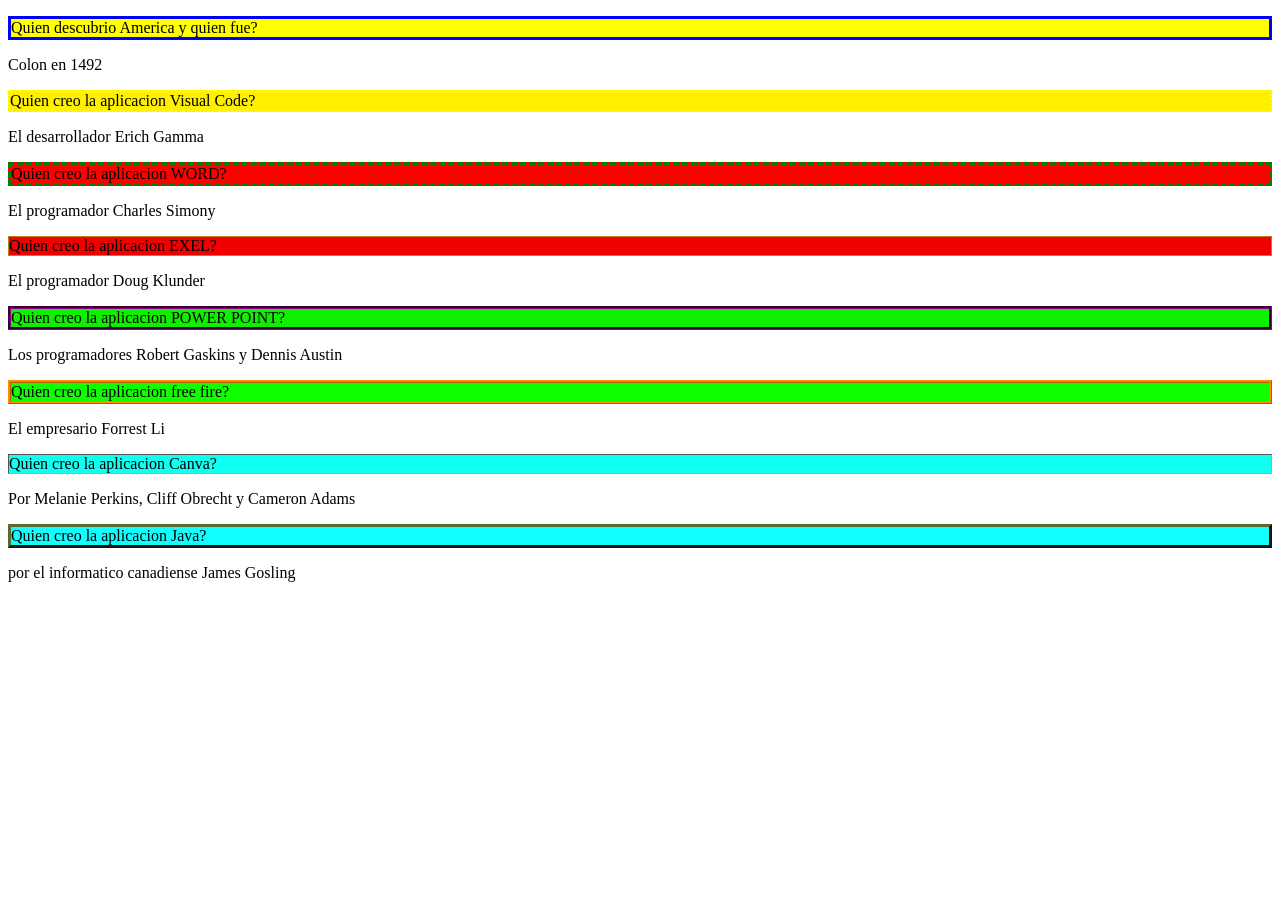
<file: analisis 16-09-26/borde elemento/index.html>
<!DOCTYPE html>
<html lang="en">
<head>
    <meta charset="UTF-8">
    <meta name="viewport" content="width=device-width, initial-scale=1.0">
    <title>Bordes de un elemento</title>
    <link rel="stylesheet" href="estilo.css">
</head>
<body>
    <p id="pregunta1">Quien descubrio America
        y quien fue?
    </p>
    <p id="respuesta1">Colon en 1492</p>


    <p id="pregunta2">Quien creo la aplicacion Visual Code?
    </p>
    <p id="respuesta2">El desarrollador Erich Gamma</p>


    <p id="pregunta3">Quien creo la aplicacion WORD?
    </p>
    <p id="respuesta3">El programador Charles Simony</p>


    <p id="pregunta4">Quien creo la aplicacion EXEL?
    </p>
    <p id="respuesta4">El programador Doug Klunder</p>


    <p id="pregunta5">Quien creo la aplicacion POWER POINT?
    </p>
    <p id="respuesta5">Los programadores Robert Gaskins y Dennis Austin</p>

    
    <p id="pregunta6">Quien creo la aplicacion free fire?
    </p>
    <p id="respuesta6">El empresario Forrest Li</p>


    <p id="pregunta7">Quien creo la aplicacion Canva?
    </p>
    <p id="respuesta7"> Por Melanie Perkins, Cliff Obrecht y Cameron Adams</p>

    
    <p id="pregunta8">Quien creo la aplicacion Java?
    </p>
    <p id="respuesta8">por el informatico canadiense James Gosling</p>

    
    
</body>
</html>
</file>
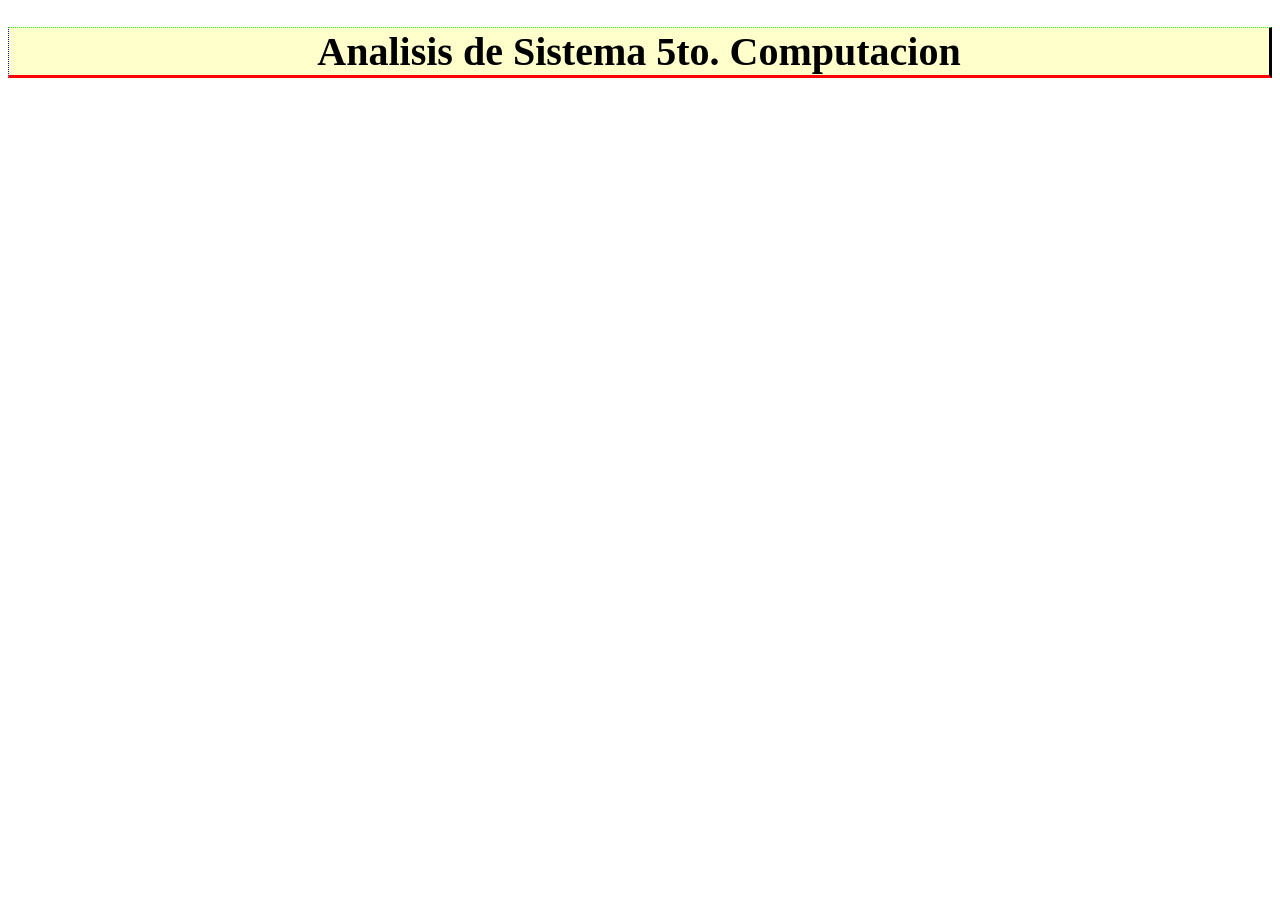
<file: analisis 16-09-26/Mas propiedades de borde de un elemento/index.html>
<!DOCTYPE html>
<html lang="en">
<head>
    <meta charset="UTF-8">
    <meta name="viewport" content="width=device-width, initial-scale=1.0">
    <title>Mas propiedades relacionadas al borde</title>
    <link rel="stylesheet" href="estilo.css">
</head>
<body>
    <h1 class="titulo">Analisis de Sistema 5to. Computacion</h1>
</body>
</html>
</file>
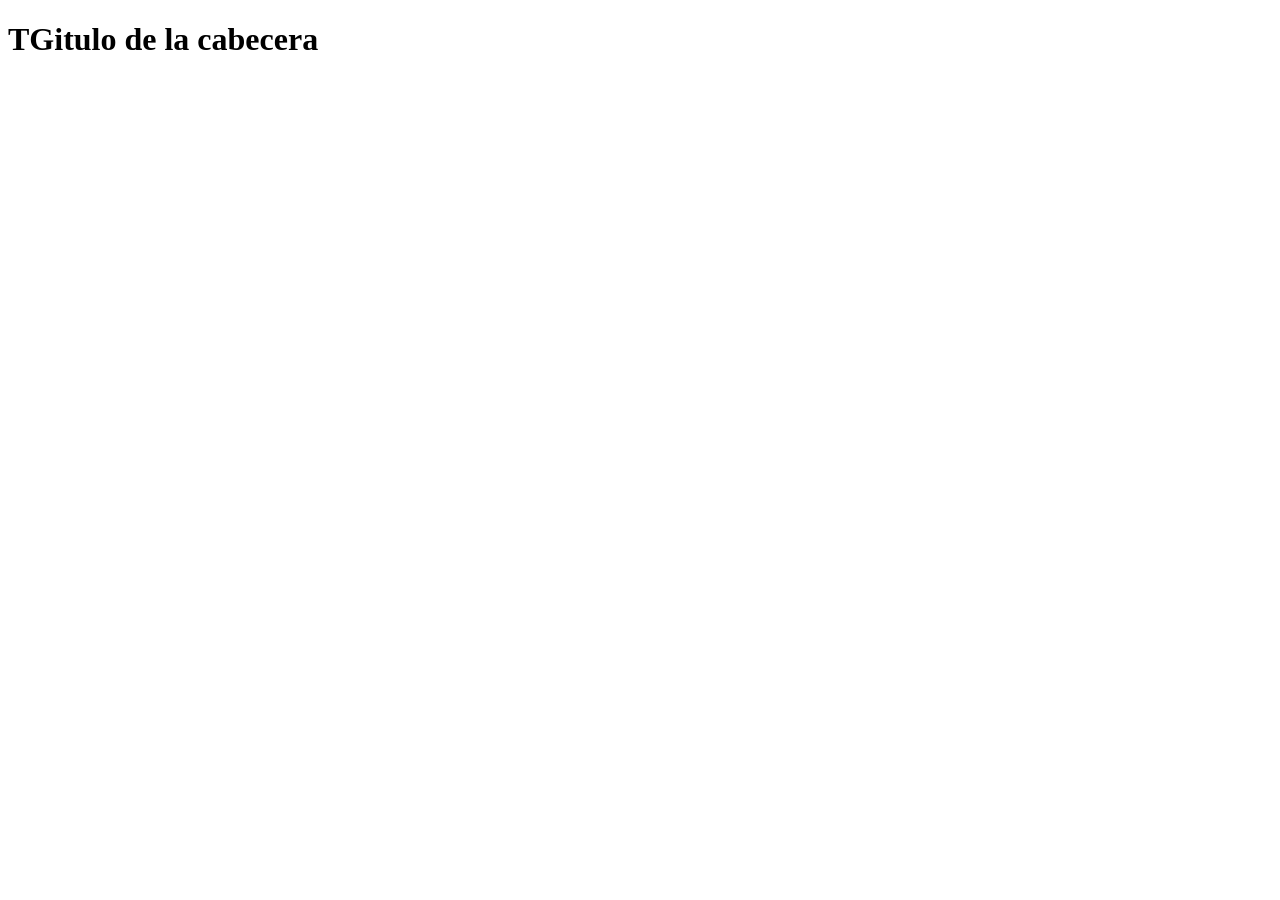
<file: analisis 16-09-26/Estilo con id/índex.html>
<!DOCTYPE html>
<html lang="en">
<head>
    <meta charset="UTF-8">
    <meta name="viewport" content="width=device-width, initial-scale=1.0">
    <title>estilo con id</title>
</head>
<body>
    <div id="cabrera"> 
        <h1>TGitulo de la cabecera</h1>
    </div>
</body>
</html>
</file>
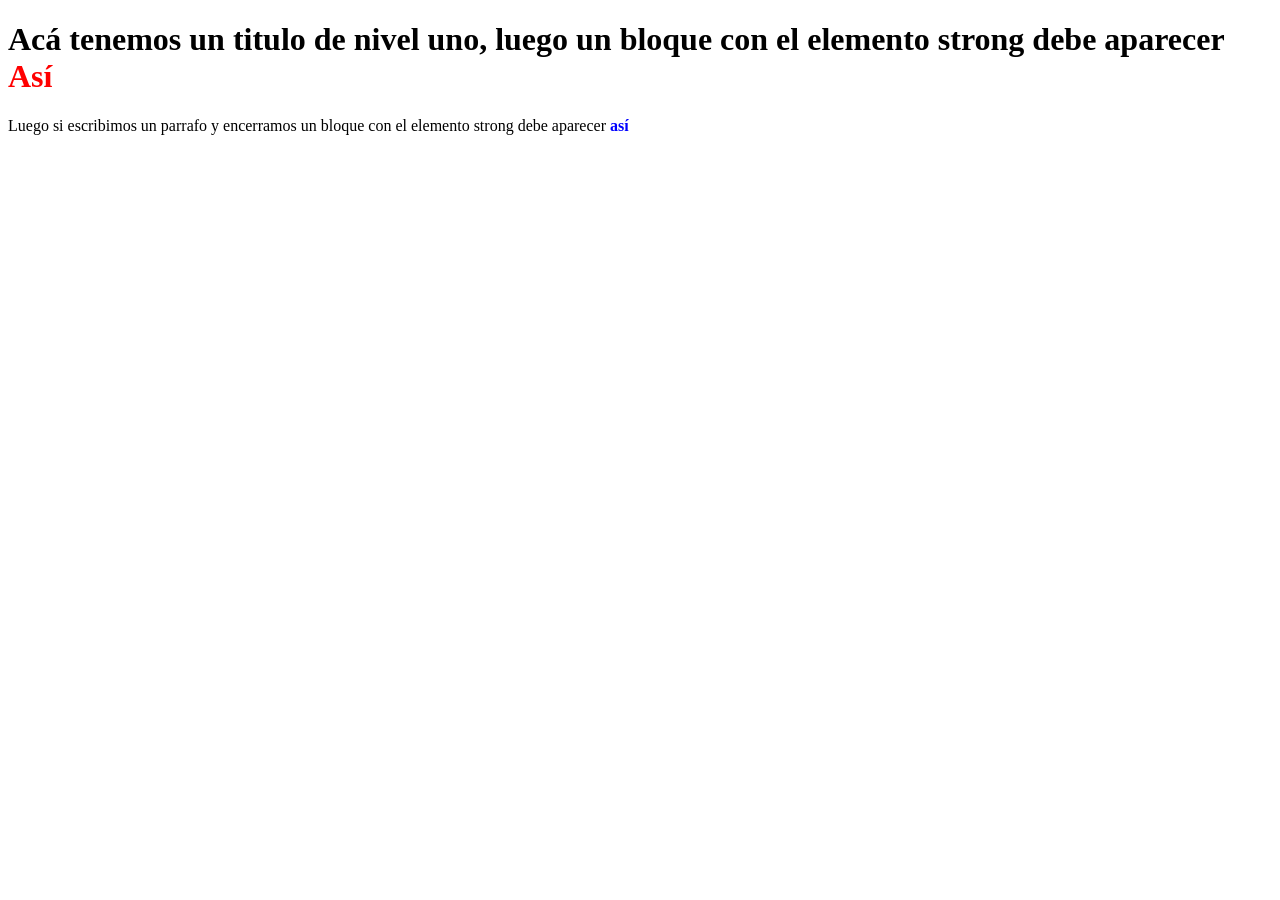
<file: analisis 16-09-26/Estilo en funcion/índex.html>
<!DOCTYPE html>
<html lang="en">
<head>
    <meta charset="UTF-8">
    <meta name="viewport" content="width=device-width, initial-scale=1.0">
    <title>Estilo en funcion del contexto</title>
    <link rel="stylesheet" href="estilo1.css">
</head>
<body>
    <h1>Acá tenemos un titulo de nivel uno, luego un bloque con
        el elemento strong debe aparecer <strong>Así</strong>
    </h1>
    <p>
        Luego si escribimos un parrafo y encerramos un bloque con el
        elemento strong debe aparecer <strong>así</strong>
    </p>
</body>
</html>
</file>
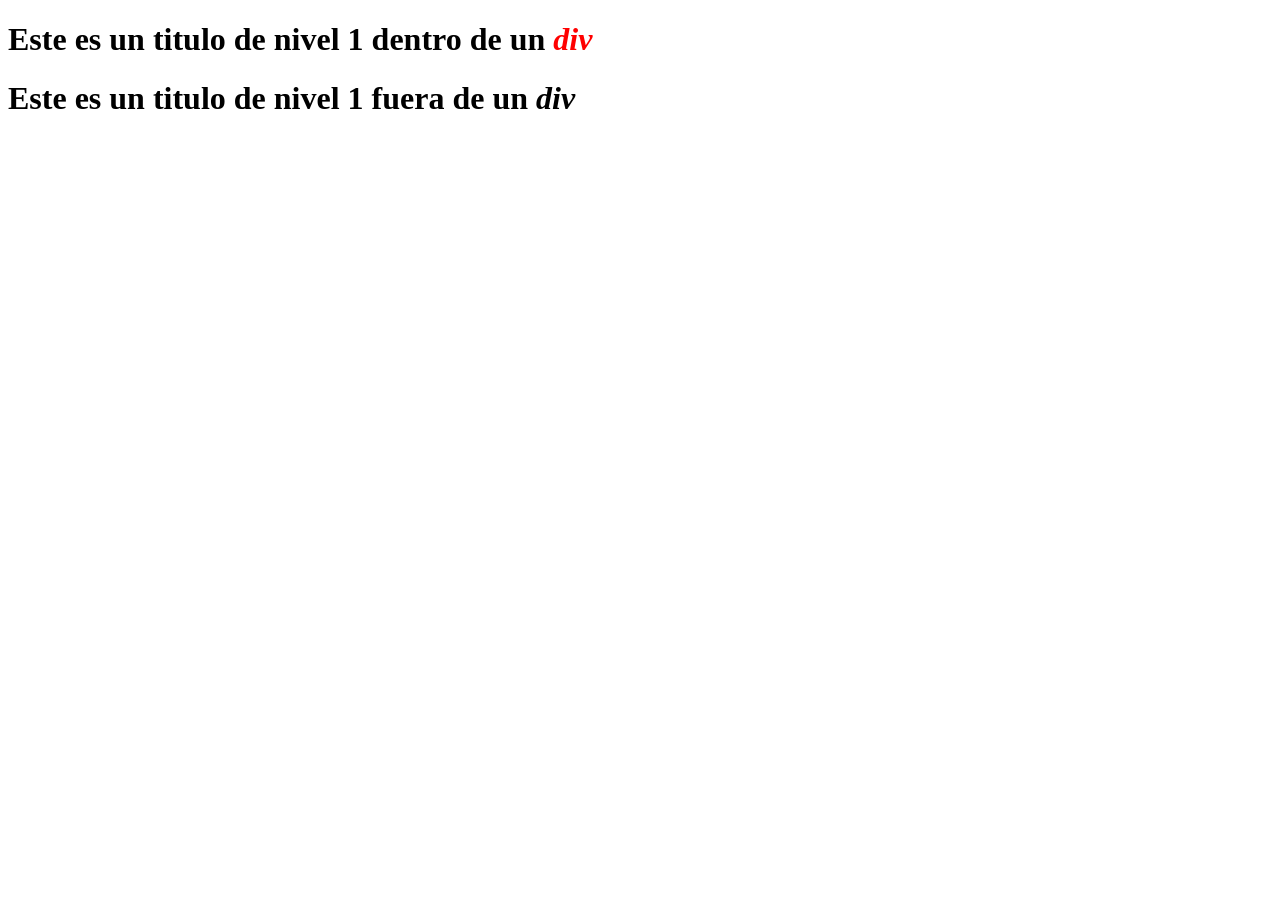
<file: analisis 16-09-26/Estilo en funcion/índex2.html>
<!DOCTYPE html>
<html lang="en">
<head>
    <meta charset="UTF-8">
    <meta name="viewport" content="width=device-width, initial-scale=1.0">
    <title>Estilo de funcion del contexto</title>
    <link rel="stylesheet" href="estilo2.css">
</head>
<body>
    <div>
        <h1>Este es un titulo de nivel 1 dentro de un <em>div</em></h1>
    </div>
    <h1>Este es un titulo de nivel 1 fuera de un <em>div</em></h1>
</body>
</html>
</file>
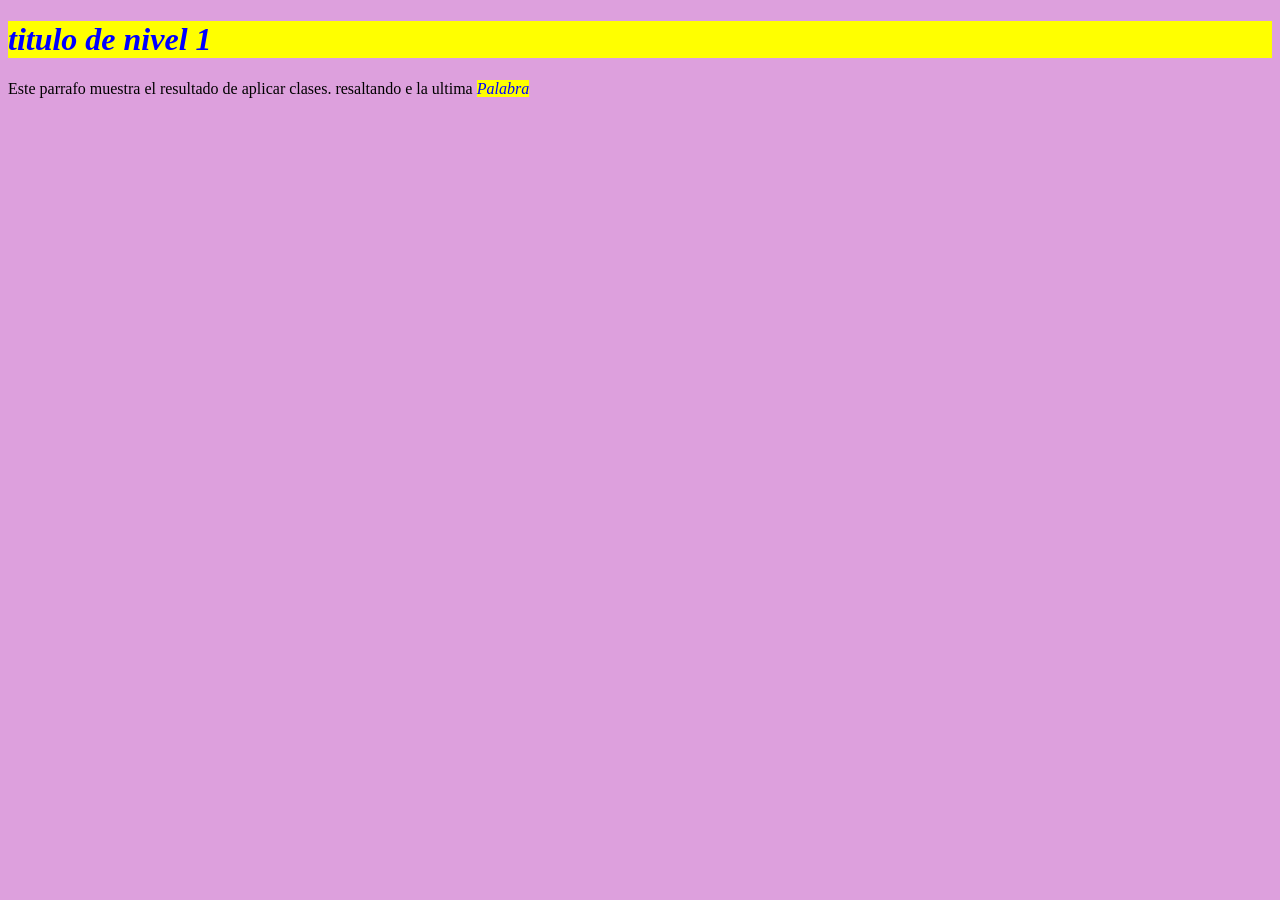
<file: analisis 16-09-26/Estilos de clases/índex.html>
<!DOCTYPE html>
<html lang="en">
<head>
    <meta charset="UTF-8">
    <meta name="viewport" content="width=device-width, initial-scale=1.0">
    <title>definicion de estilos por medios de clases</title>
    <link rel="stylesheet" href="estilos.css">
</head>
<body>
    <h1 class="resaltado">titulo de nivel 1</h1>
    <p>
        Este parrafo muestra el resultado de aplicar clases. resaltando
        e la ultima <span class="resaltado">Palabra</span>
    </p>
</body>
</html>
</file>
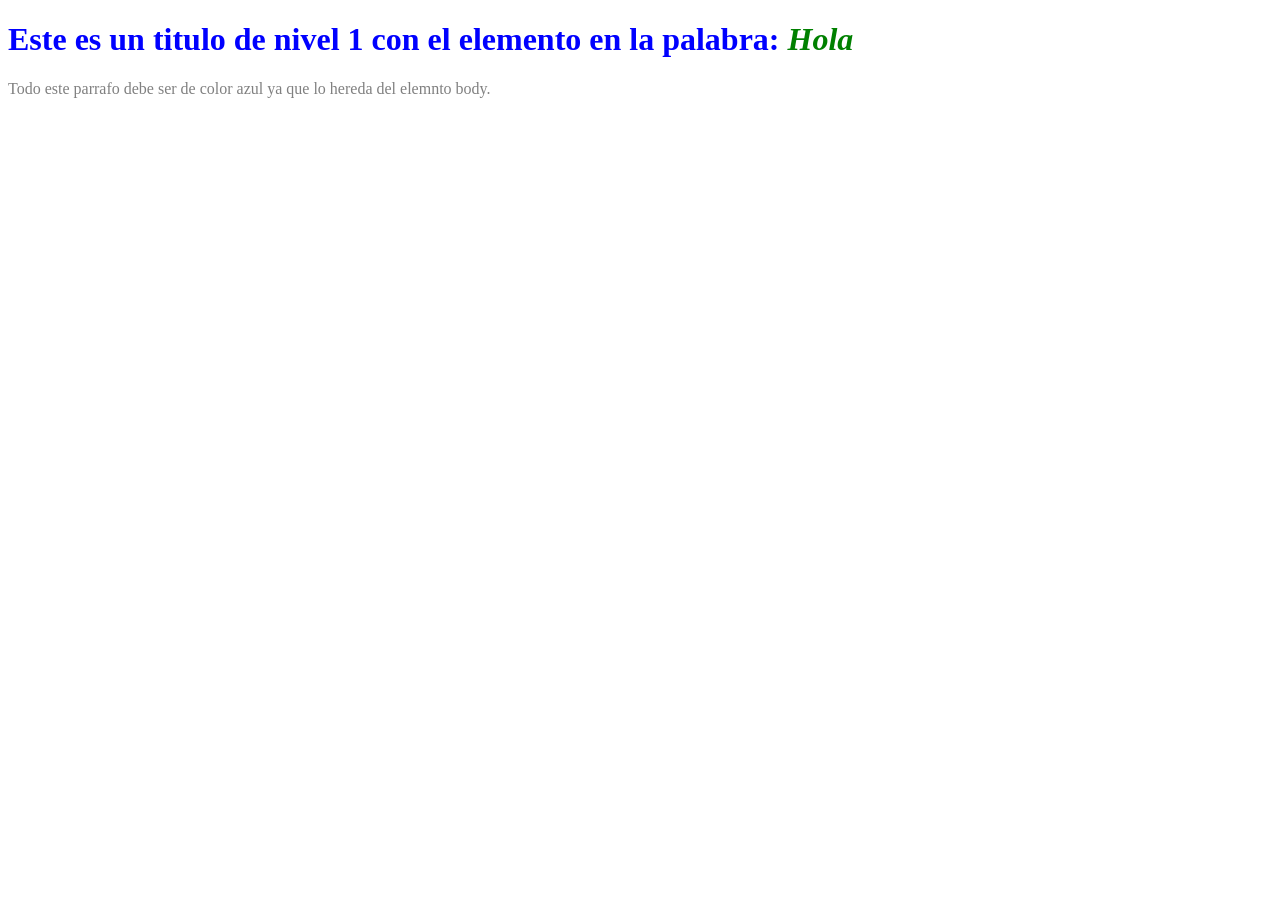
<file: analisis 16-09-26/Herencia de propiedades/índex.html>
<!DOCTYPE html>
<html lang="en">
<head>
    <meta charset="UTF-8">
    <meta name="viewport" content="width=device-width, initial-scale=1.0">
    <title>Herencia de propiedades de estilos</title>
    <link rel="stylesheet" href="estilo2.css">
</head>
<body>
    <h1> Este es un titulo de nivel 1 con el elemento en la palabra:
    <em> Hola </em>
    </h1>
    <p> Todo este parrafo debe ser de color azul ya que lo hereda del 
        elemnto body.
    </p>
</body>
</html>
</file>
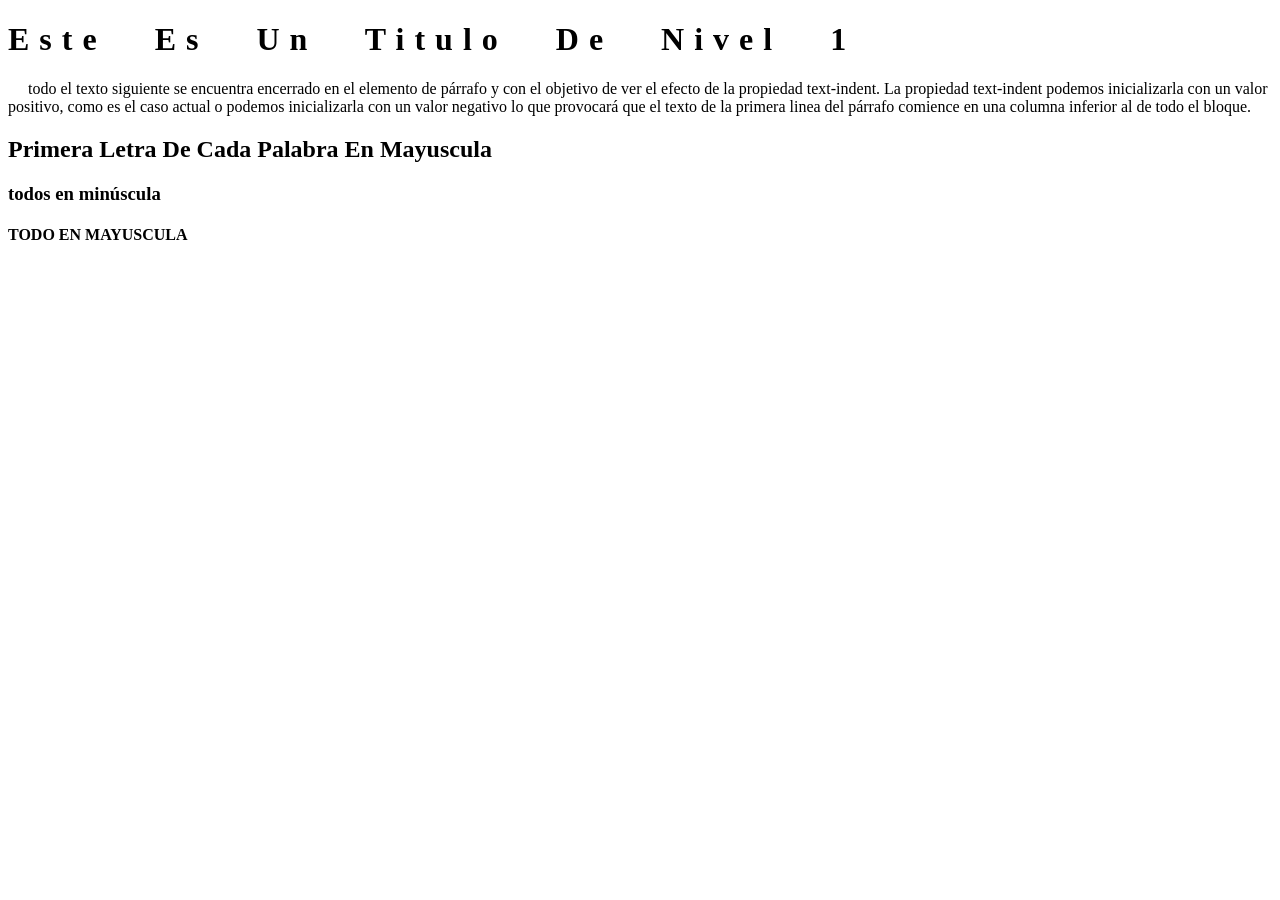
<file: analisis 16-09-26/Mas propiedades de texto/índex.html>
<!DOCTYPE html>
<html lang="en">
<head>
    <meta charset="UTF-8">
    <meta name="viewport" content="width=device-width, initial-scale=1.0">
    <title>Más propiedades relacionadas al texto</title>
    <link rel="stylesheet" href="estilos.css">
</head>
<body>
    <h1> este es un titulo de nivel 1 </h1>
    <p> todo el texto siguiente se encuentra encerrado en el elemento de párrafo
        y con el objetivo de ver el efecto de la propiedad text-indent.
        La propiedad text-indent podemos inicializarla con un valor positivo,
        como es el caso actual o podemos inicializarla con un valor negativo lo que
        provocará que el texto de la primera linea del párrafo
        comience en una columna inferior al de todo el bloque. 
    </p>
    <h2>Primera letra de cada palabra en mayuscula</h2>
    <h3>TODOS EN MINÚSCULA</h3>
    <h4>todo en mayuscula</h4>
</body>
</html>
</file>
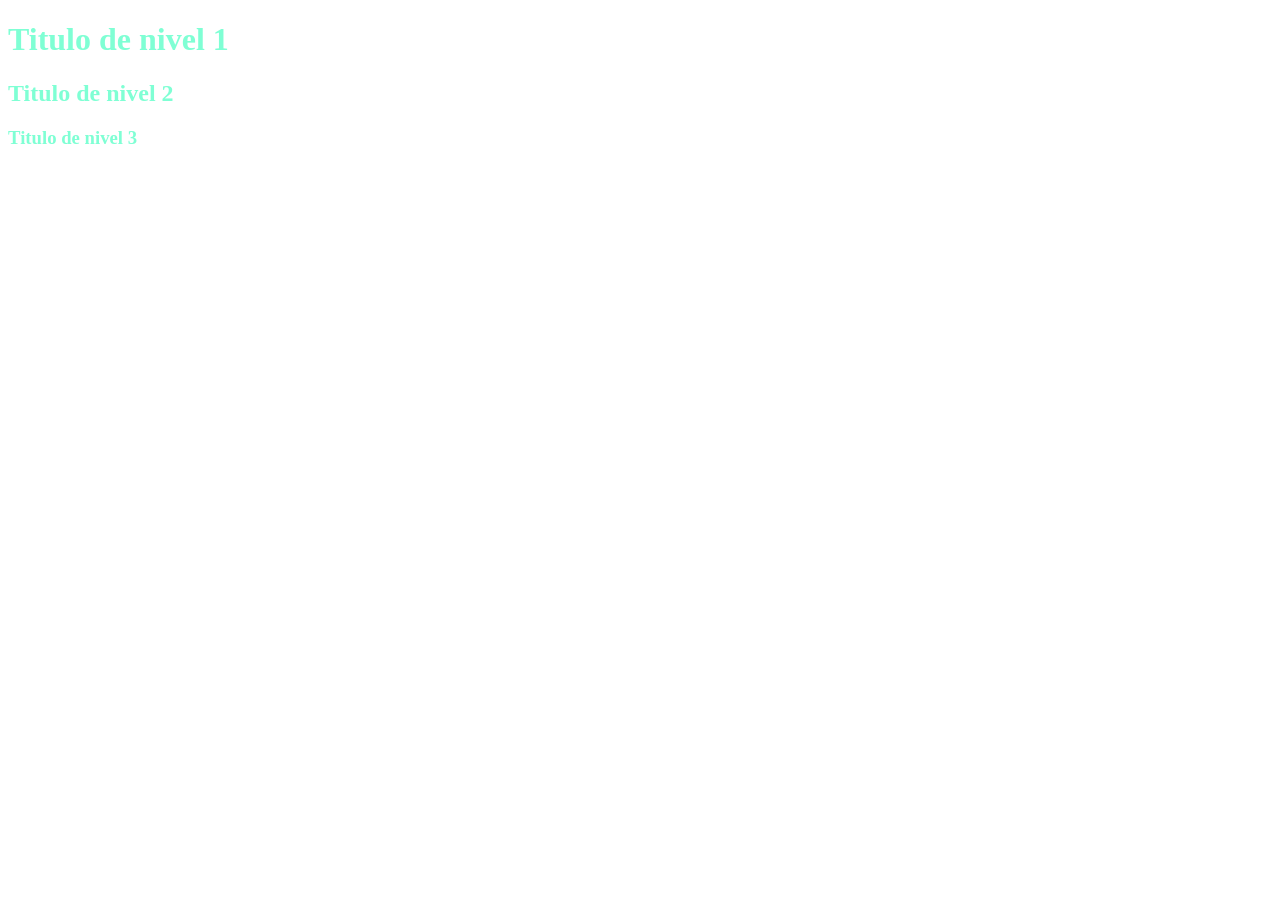
<file: CSS_EjerciciosA/Agrupacion de Etiquetas/indes.html>
<!DOCTYPE html>
<html lang="en">

<head>
    <meta charset="UTF-8">
    <meta name="viewport" content="width=device-width, initial-scale=1.0">
    <title>Document</title>
    <link rel="stylesheet" href="estilos.css">
</head>

<body>
    <h1> Titulo de nivel 1 </h1>
    <h2> Titulo de nivel 2 </h2>
    <h3> Titulo de nivel 3 </h3>
</body>

</html>
</file>
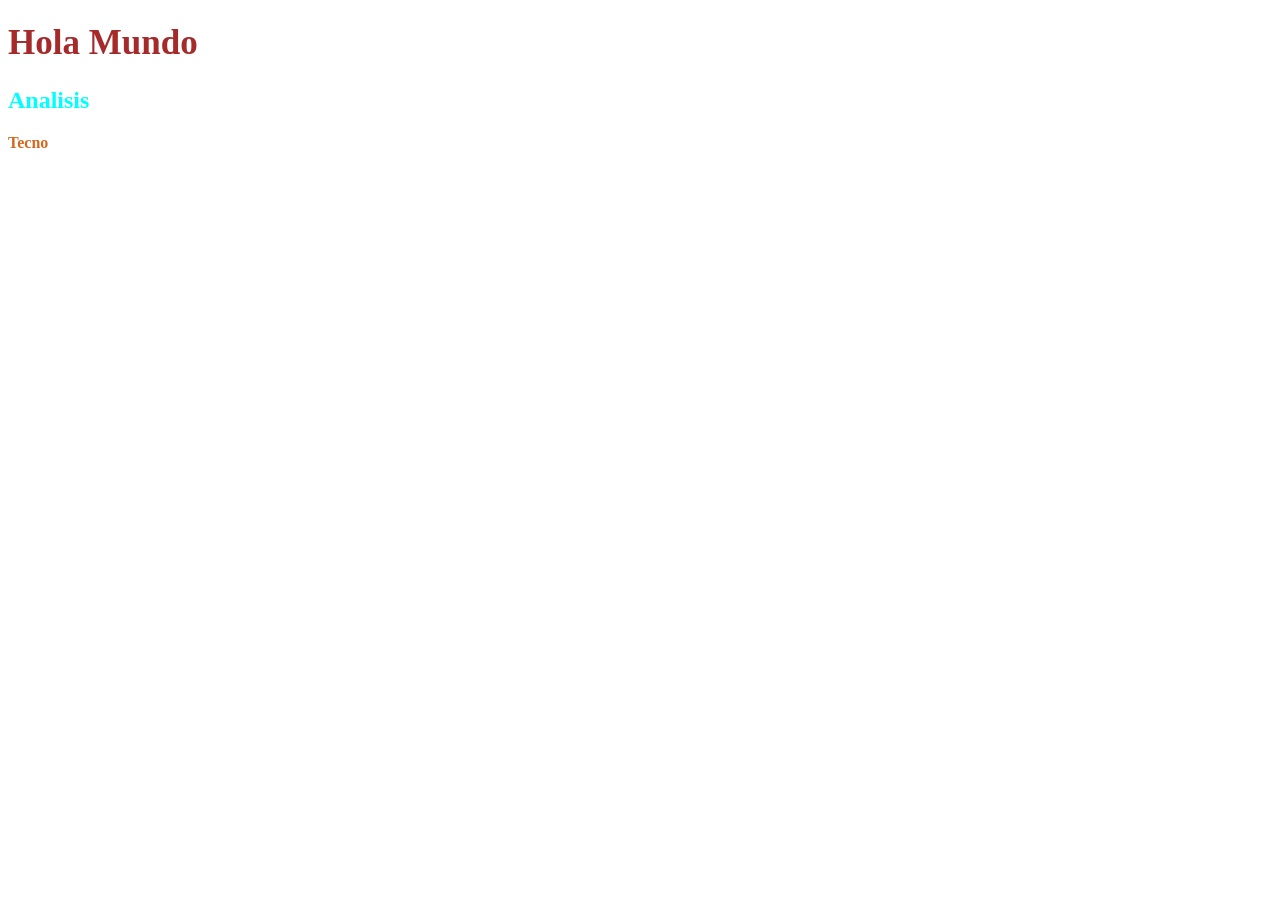
<file: CSS_EjerciciosA/Hoja de Estilos/index2.html>
<!DOCTYPE html>
<html lang="en">

<head>
    <meta charset="UTF-8">
    <meta name="viewport" content="width=device-width, initial-scale=1.0">
    <title>CSS head interno</title>
    <style>
        h1 {
            color: brown;
            font-size: 35px;
        }

        h2 {
            color:aqua;
            font-size: 24px;
        }
        h3 {
            color:chocolate;
            font-size: 16px;
        }
    </style>
</head>

<body>
    <h1> Hola Mundo </h1>
    <h2> Analisis </h2>
    <h3> Tecno </h3>
</body>

</html>
</file>
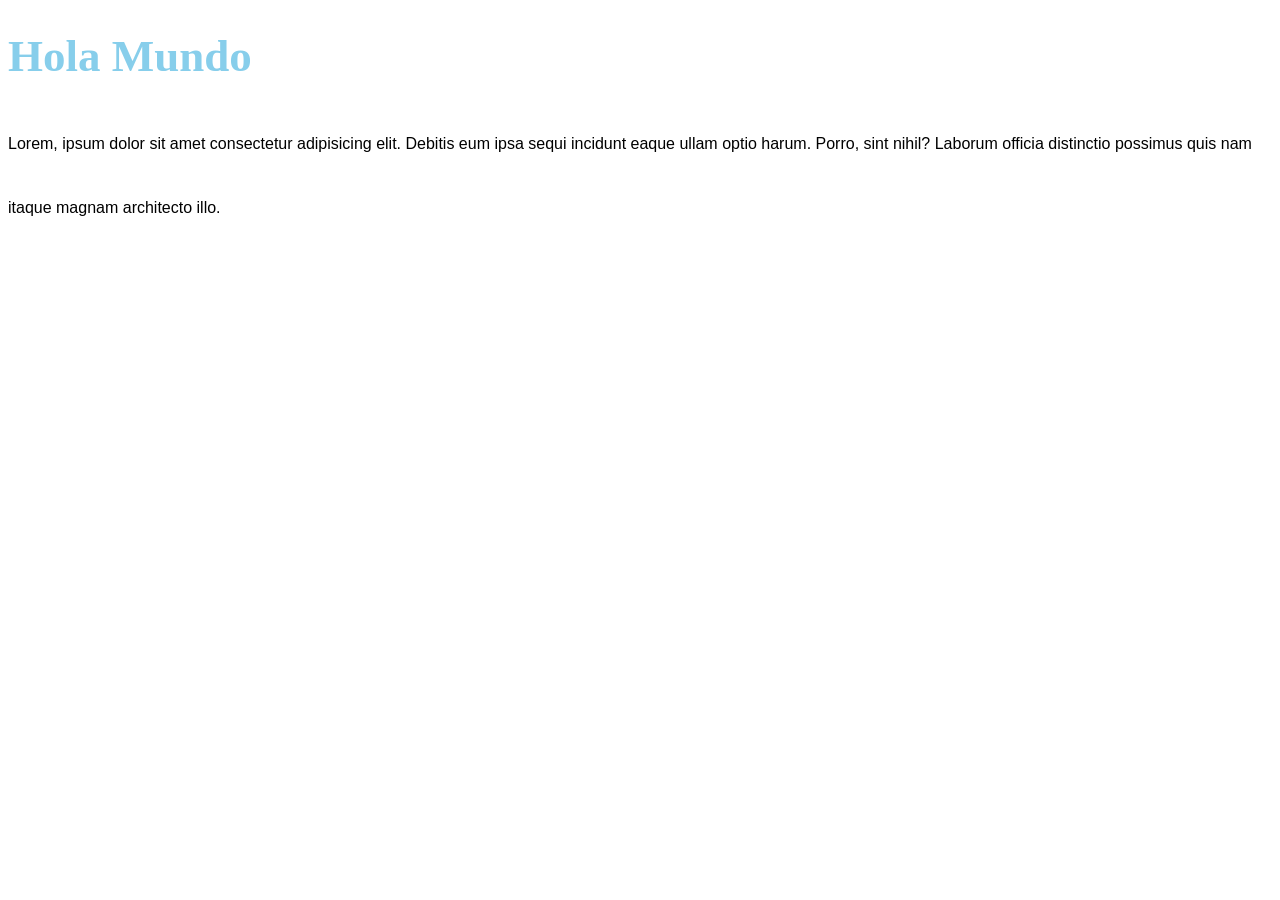
<file: CSS_EjerciciosA/Hoja de Estilos/índex3.html>
<!DOCTYPE html>
<html lang="en">

<head>
    <meta charset="UTF-8">
    <meta name="viewport" content="width=device-width, initial-scale=1.0">
    <title>CSS Externo</title>
    <link rel="stylesheet" href="Estilos.css">
</head>
<body>
    <h1>Hola Mundo</h1>
    <p>Lorem, ipsum dolor sit amet consectetur adipisicing elit. Debitis eum ipsa sequi incidunt eaque ullam optio
        harum. Porro, sint nihil? Laborum officia distinctio possimus quis nam itaque magnam architecto illo.</p>
</body>

</html>
</file>
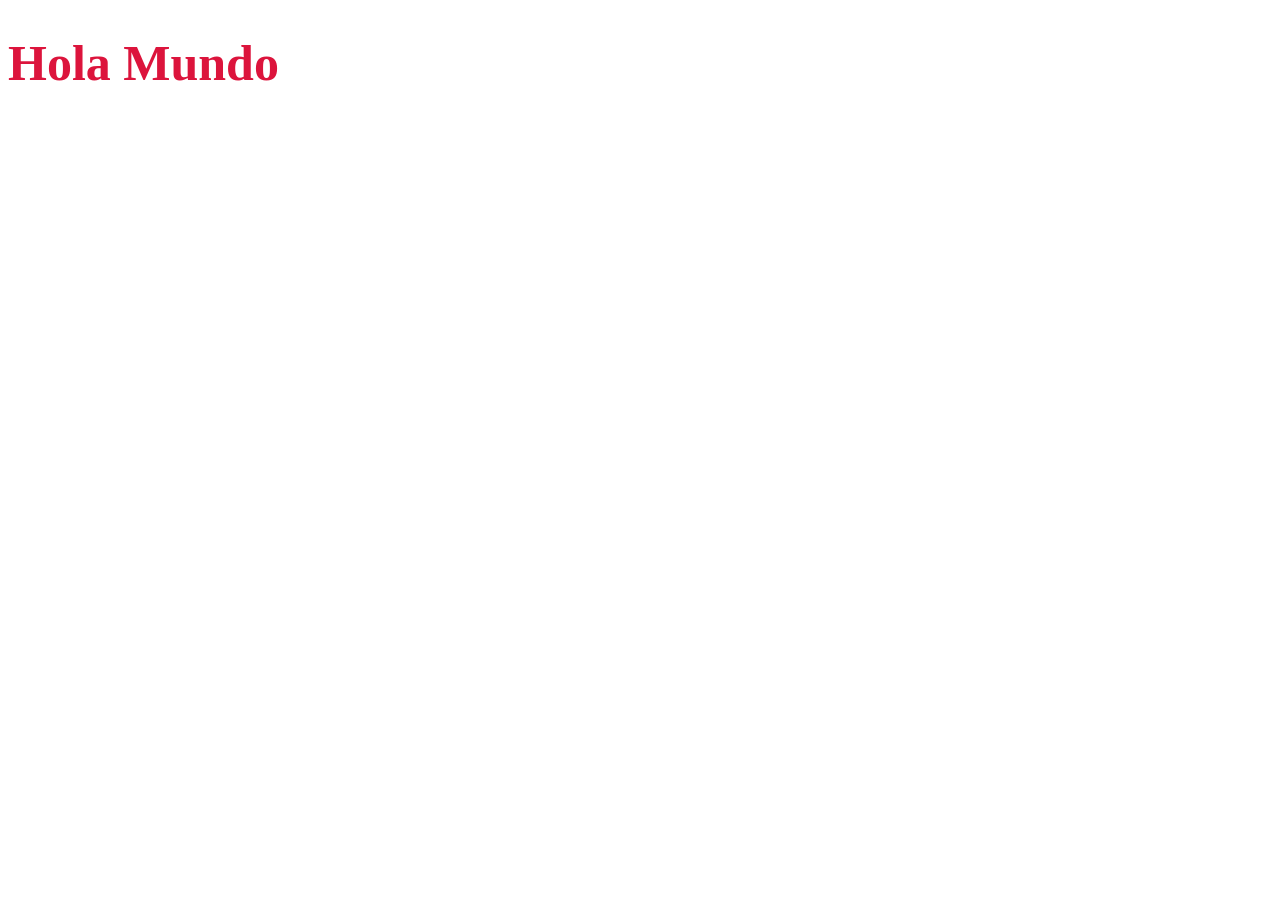
<file: CSS_EjerciciosA/Hoja de Estilos/índice.html>
<!DOCTYPE html>
<html lang="en">
<head>
    <meta charset="UTF-8">
    <meta name="viewport" content="width=device-width, initial-scale=1.0">
    <title>CSS en linea</title>
</head>
<body>
    <h1 style="color:crimson;
            font-size: 50px;"> 
        Hola Mundo
    </h1>
</body>
</html>
</file>
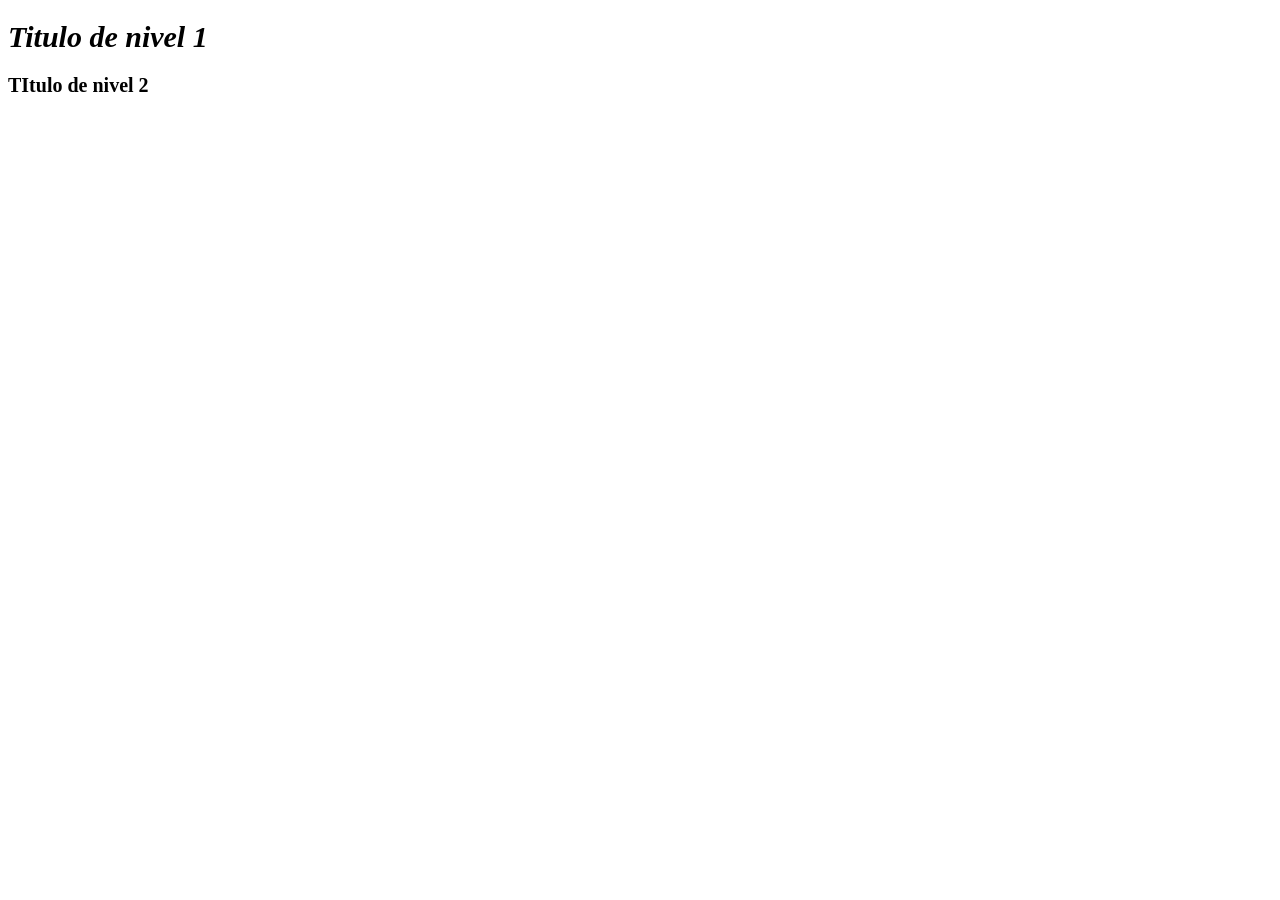
<file: CSS_EjerciciosA/Propiedades de fuentes/índece.html>
<!DOCTYPE html>
<html lang="en">

<head>
    <meta charset="UTF-8">
    <meta name="viewport" content="width=device-width, initial-scale=1.0">
    <title>Propiedades de Fuentes</title>
    <link rel="stylesheet" href="estilos.css">
    
</head>

<body>
    <h1>Titulo de nivel 1 </h1>
    <h2>TItulo de nivel 2 </h2>

</body>

</html>
</file>
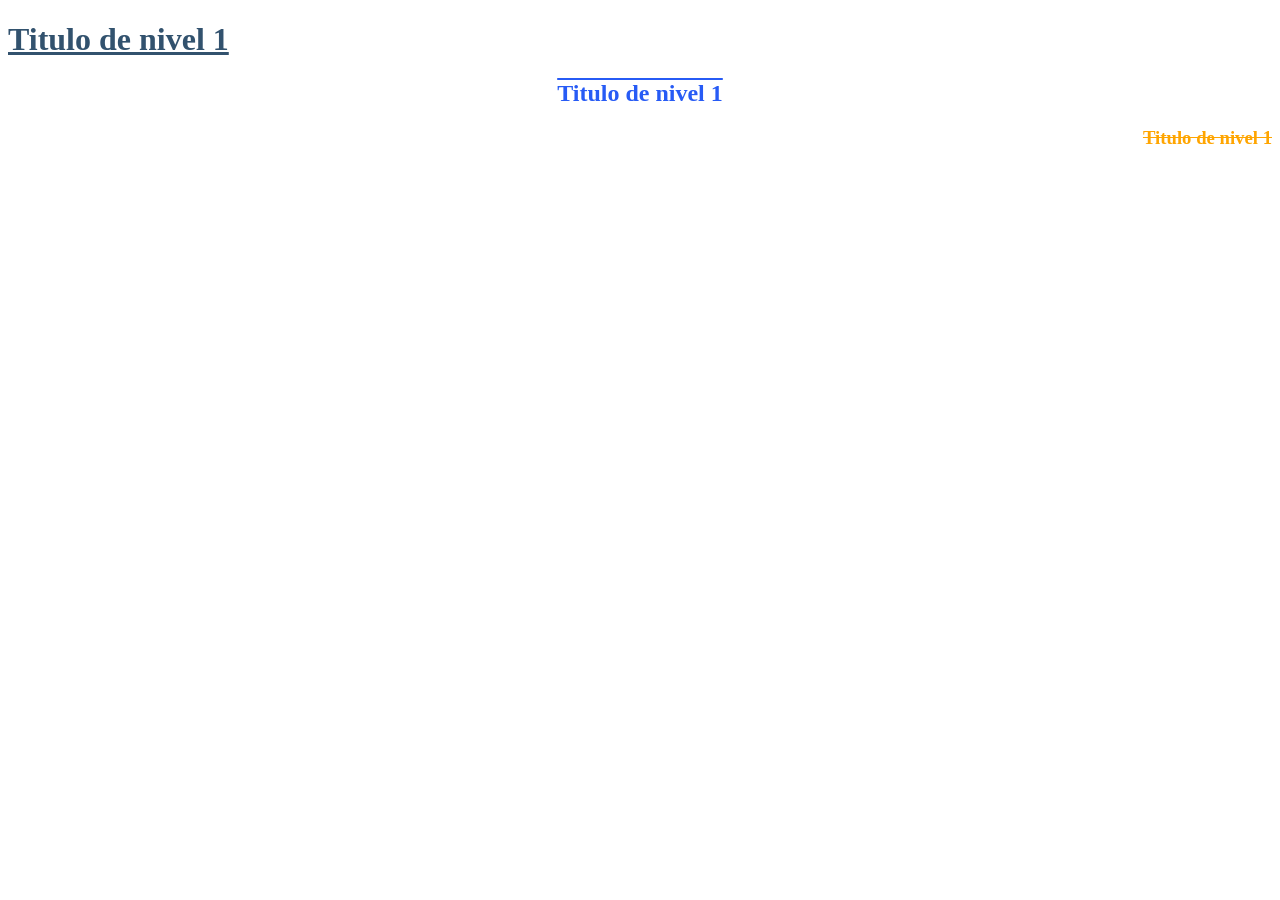
<file: CSS_EjerciciosA/Propiedades de texto/índice.html>
<!DOCTYPE html>
<html lang="en">

<head>
    <meta charset="UTF-8">
    <meta name="viewport" content="width=device-width, initial-scale=1.0">
    <title>Propiedades de texto</title>
    <link rel="stylesheet" href="estilos.css">
</head>

<body>
    <h1> Titulo de nivel 1 </h1>
    <h2> Titulo de nivel 1 </h2>
    <h3> Titulo de nivel 1 </h3>
</body>

</html>
</file>
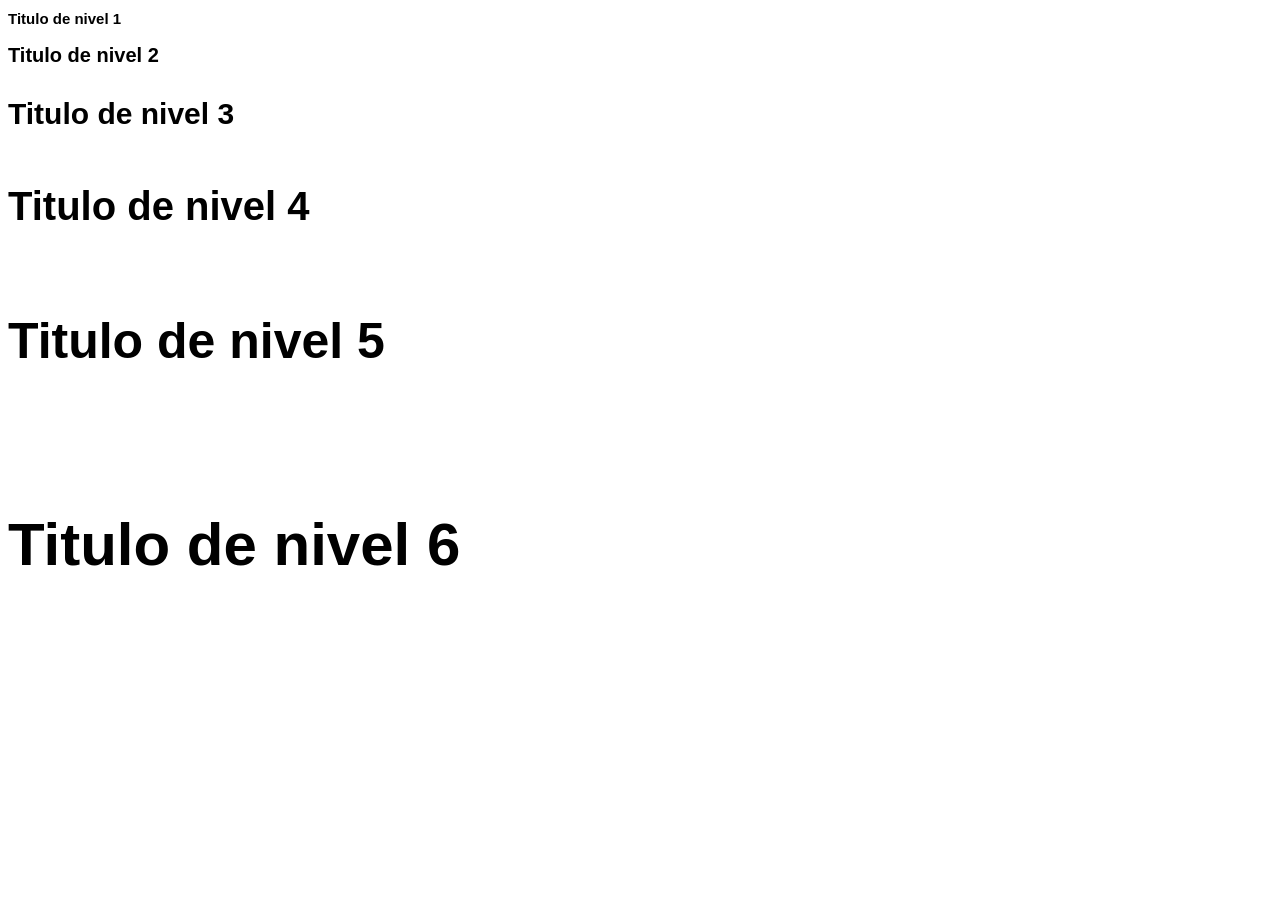
<file: CSS_EjerciciosA/Varias Reglas/índice.html>
<!DOCTYPE html>
<html lang="en">

<head>
    <meta charset="UTF-8">
    <meta name="viewport" content="width=device-width, initial-scale=1.0">
    <title>Varias reglas para un mismo elemento</title>
    <link rel="stylesheet" href="estilos.css">
</head>

<body>
    <h1> Titulo de nivel 1</h1>
    <h2> Titulo de nivel 2</h2>
    <h3> Titulo de nivel 3</h3>
    <h4> Titulo de nivel 4</h4>
    <h5> Titulo de nivel 5</h5>
    <h6> Titulo de nivel 6</h6>
</body>

</html>
</file>
<file: analisis 16-09-26/borde elemento/estilo.css>
#pregunta1 {
    background-color: #ffff00;
    border-width: 3px;
    border-style: solid;
    border-color: blue;
}

#respueta1{
    border-width: 2px;
    border-style: solid;
    border-color: rgb(255, 30, 0);
}

#pregunta2 {
    background-color: #fff000;
    border-width: 2px;
    border-style: dotted;
    border-color: yellow;
}

#respueta2{
    border-width: 3px;
    border-style: dotted;
    border-color: rgb(245, 80, 40);
}

#pregunta3 {
    background-color: #ff0000;
    border-width: 3px;
    border-style: dashed;
    border-color: green;
}

#respueta3{
    border-width: 1px;
    border-style: dashed;
    border-color: rgb(25, 80, 40);
}

#pregunta4 {
    background-color: #f00000;
    border-width: 1px;
    border-style: double;
    border-color: darkgoldenrod;
}

#respueta4{
    border-width: 2px;
    border-style: double;
    border-color: rgb(25, 100, 40);
}

#pregunta5 {
    background-color: #0ff000;
    border-width: 3px;
    border-style: groove;
    border-color: darkmagenta;
}

#respueta5{
    border-width: 2px;
    border-style: groove;
    border-color: rgb(100, 80, 40);
}

#pregunta6 {
    background-color: #0fff00;
    border-width: 3px;
    border-style: ridge;
    border-color: darkorange;
}

#respueta6{
    border-width: 1px;
    border-style: ridge;
    border-color: rgb(100, 99, 50);
}

#pregunta7 {
    background-color: #0ffff0;
    border-width: 1px;
    border-style: inset;
    border-color: darkgray;
}

#respueta7{
    border-width: 1px;
    border-style: inset;
    border-color: rgb(250, 99, 10);
}

#pregunta8 {
    background-color: #0fffff;
    border-width: 3px;
    border-style: outset;
    border-color: darkolivegreen;
}

#respueta8{
    border-width: 3px;
    border-style: outset;
    border-color: rgb(150, 59, 100);
}
</file>
<file: analisis 16-09-26/Mas propiedades de borde de un elemento/estilo.css>
.titulo {
    /* Color de fondo*/
    background-color: #ffffcc;

    /* Centrar el texto*/
    text-align: center;

    /* Tipografia del texto*/
    font-family: verdana;

    /* Tamaño del texto*/
    font-size: 40px;

    /* ----------------- */
    /* Estilo de los bordes*/
    /* ----------------- */ 

    /* Borde grosor superior*/
    border-top-width: 1px;

    /* borde grosor derecho*/
    border-right-width: 3px;

    /* borde grosor inferior*/
    border-bottom-width: 3px;

    /* borde grosor izquierdo*/
    border-left-width: 1px;



    /* ----------------- */
    /* Estilo de los bordes*/
    /* ----------------- */

    /* borde de estilo superior*/
    border-top-style: dotted;

    /* borde de estilo derecho*/
    border-right-style: solid;

    /* borde de estilo inferior*/
    border-bottom-style: solid;

    /* borde de estilo izquierdo*/
    border-left-style: dotted;



    /* ----------------- */
    /* Color de los bordes*/
    /* ----------------- */

    /* color de estilo superior*/
    border-top-color: #2bff00;

    /* color de estilo derecho*/
    border-right-color: #000000;

    /* color de estilo inferior*/
    border-bottom-color: #ff0000;

    /* color de estilo izquierdo*/
    border-left-color: #0105ec;
}
</file>
<file: analisis 16-09-26/Estilo en funcion/estilo1.css>
p strong {
    color:blue;
}

h1 strong {
    color:red;
}
</file>
<file: analisis 16-09-26/Estilo en funcion/estilo2.css>
div h1 em {
    color: red;
}
</file>
<file: analisis 16-09-26/Estilos de clases/estilos.css>
body {
    background-color: plum;
}

.resaltado {
    color: blue;
    background-color: yellow;
    font-style: italic;
}
</file>
<file: analisis 16-09-26/Herencia de propiedades/estilo2.css>
/*Redefiniendo estilos*/
body {
    color: blue;
    font-family: verdana;
}

em {
    color: green;
}

p {
    color: gray;
}
</file>
<file: analisis 16-09-26/Mas propiedades de texto/estilos.css>
/*Comentario en CSS*/
h1{
    letter-spacing: 10px;
    word-spacing: 30px;
    text-transform: capitalize;
}

p {
    text-indent: 20px;
}

h2 {
    text-transform: capitalize;
}

h3 {
    text-transform: lowercase;
}

h4 {
    text-transform: uppercase;
}
</file>
<file: CSS_EjerciciosA/Agrupacion de Etiquetas/estilos.css>
h1, h2, h3 {
    color:aquamarine;
    font-family: Franklin Gothic Medium;
}
</file>
<file: CSS_EjerciciosA/Hoja de Estilos/Estilos.css>
h1 {
    color:skyblue;
    font-size: 45px;
}

p {
    line-height: 4;
    font-family: Arial;
}
</file>
<file: CSS_EjerciciosA/Propiedades de fuentes/estilos.css>
h1 {
    font-family: Times New Roman;
    font-size: 30px;
    font-style: italic;
    font-weight: bold;
}

h2 {
    font-family: Verdana;
    font-size: 20px;
    
}
</file>
<file: CSS_EjerciciosA/Propiedades de texto/estilos.css>
h1 {
    color: #32526E;
    text-align: left;
    text-decoration: underline;

}

h2 {
    color:RGB(39,91,245);
    text-align: center;
    text-decoration: overline;
}

h3 {
    color:orange;
    text-align: right;
    text-decoration: line-through;
}
</file>
<file: CSS_EjerciciosA/Varias Reglas/estilos.css>
h1, h2, h3, h4, h5, h6 {
    font-family: Helvetica;
}

h1 {
    font-size: 15px;
}

h2 {
    font-size: 20px;
}

h3 {
    font-size: 30px;
}

h4 {
    font-size: 40px;
}

h5 {
    font-size: 50px;
}

h6 {
    font-size: 60px;
}
</file>
